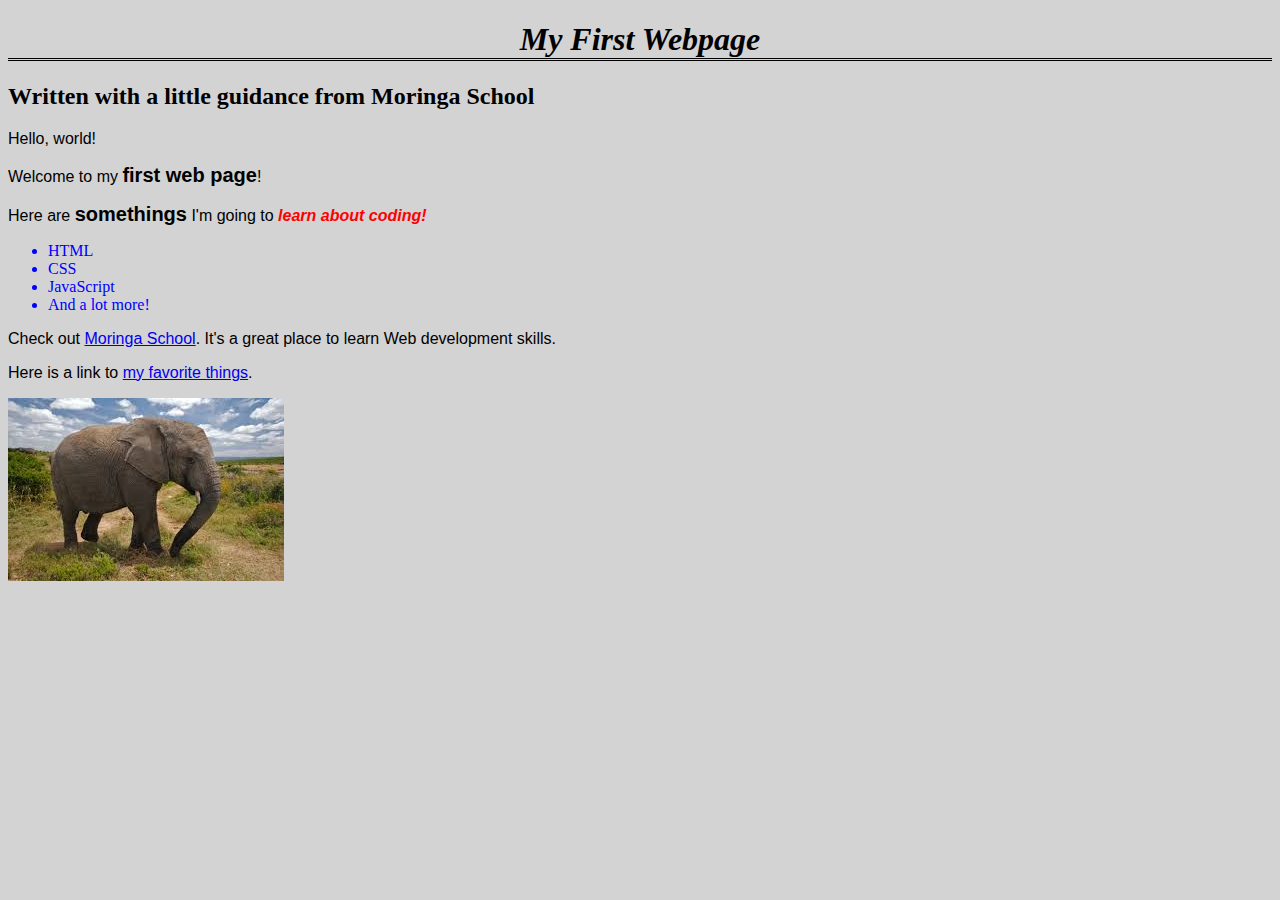
<file: index.html>
<!DOCTYPE html>
<html>
  <head>
    <title>My first webpage!</title>
    <link rel="stylesheet" href="css/stylestest.css" type="text/css">
  </head>
  <body>
    <h1>My First Webpage</h1>
    <h2>Written with a little guidance from Moringa School</h2>

    <p>Hello, world!</p>
    <p>Welcome to my <strong>first web page</strong>!</p>

    <p>Here are <strong>somethings</strong> I'm going to <em>learn about coding!</em></p>
    <ul>
      <li>HTML</li>
      <li>CSS</li>
      <li>JavaScript</li>
      <li>And a lot more!</li>
    </ul>
    <p>Check out <a href="https://moringaschool.com">Moringa School</a>. It's a great place to learn Web development skills.</p>
    <p>Here is a link to <a href="my-favorite-things.html">my favorite things</a>.</p>
    <img src="images/elephant.jpg" alt="A photo of an elephant">
  </body>
</html>
</file>
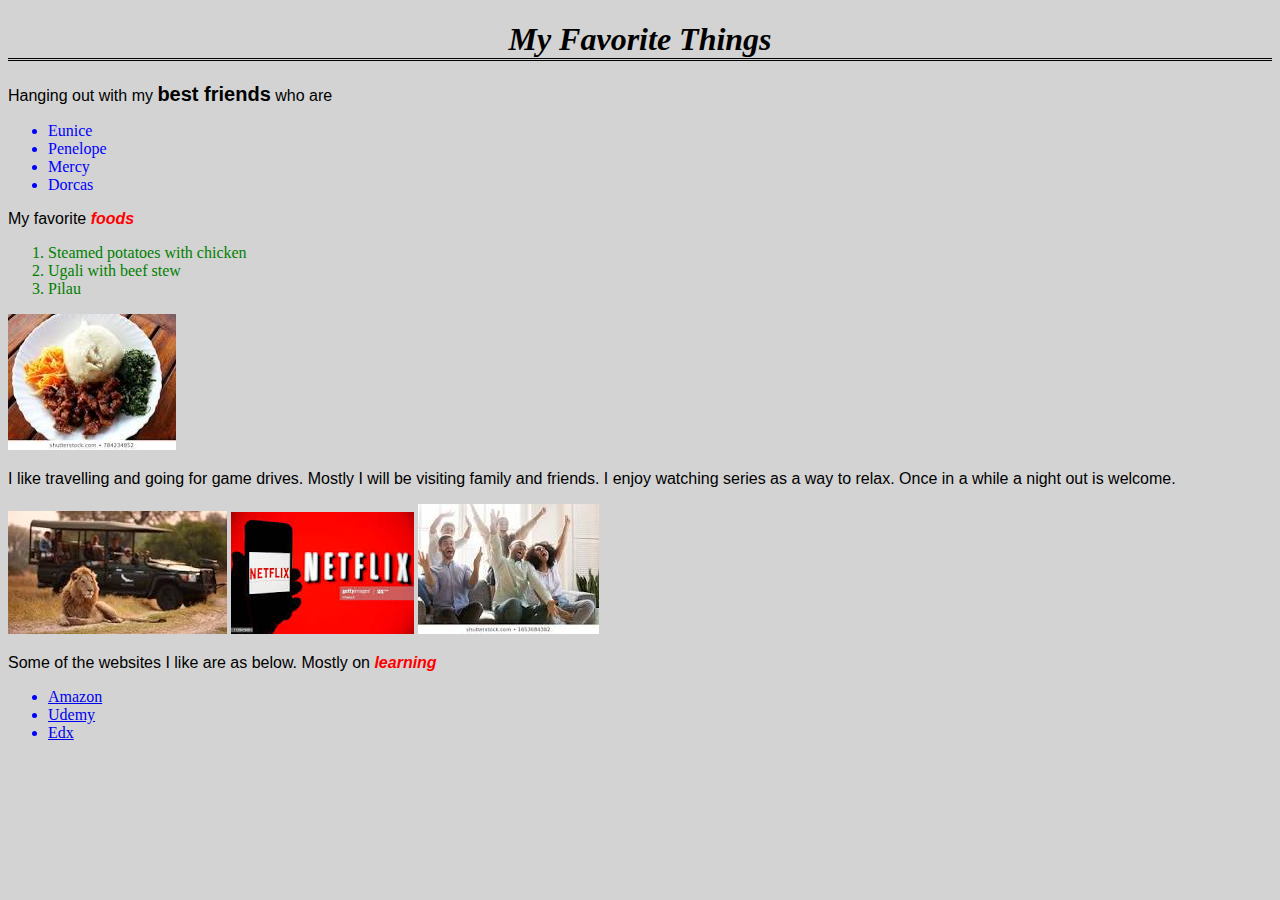
<file: my-favorite-things.html>
<!DOCTYPE html>
<html>
  <head>
    <title>My favorite things</title>
    <link rel="stylesheet" href="css/stylestest.css" type="text/css">
  </head>
  <body>
    <h1>My Favorite Things</h1>
    <p>Hanging out with my <strong>best friends</strong> who are</p>
    <ul>
      <li>Eunice</li>
      <li>Penelope</li>
      <li>Mercy</li>
      <li>Dorcas</li>
    </ul>
    <p>My favorite <em>foods</em></p>
    <ol>
      <li>Steamed potatoes with chicken</li>
      <li>Ugali with beef stew</li>
      <li>Pilau</li>
    </ol>
    <img src="images/ugali.jpg" alt="Photo of a plate of ugali and beef">
    <p>I like travelling and going for game drives. Mostly I will be visiting family and friends. I enjoy
    watching series as a way to relax. Once in a while a night out is welcome.</p>
    <img src="images/gamedrive.jpg" alt="Photo of a game drive">
    <img src="images/netflix.jpg" alt="Photo of Netflix logo">
    <img src="images/funandgames.jpg" alt="Photo of people having fun">
    <p>Some of the websites I like are as below. Mostly on <em>learning</em></p>
    <ul>
      <li><a href="https://aws.amazon.com/">Amazon</a></li>
      <li><a href="https://udemy.com">Udemy</a></li>
      <li><a href="https://edx.org/">Edx</a></li>
    </ul>

  </body>
</html>
</file>
<file: css/stylestest.css>
body{
  background-color:lightgrey;
}
h1{
  border-bottom:double;
  font-style: oblique;
  text-align: center;
}
h2{
  font-family: fantasy;
  font-weight: bold;
}
p{
  text-align: justify;
  font-family: sans-serif;
}
ul{
  color: blue;
}
ol{
  color:green
}
strong{
  background-color:#85929E#;
  font-size: 20px;
}
em{
  font-weight: bold;
  color:red;
}
</file>
